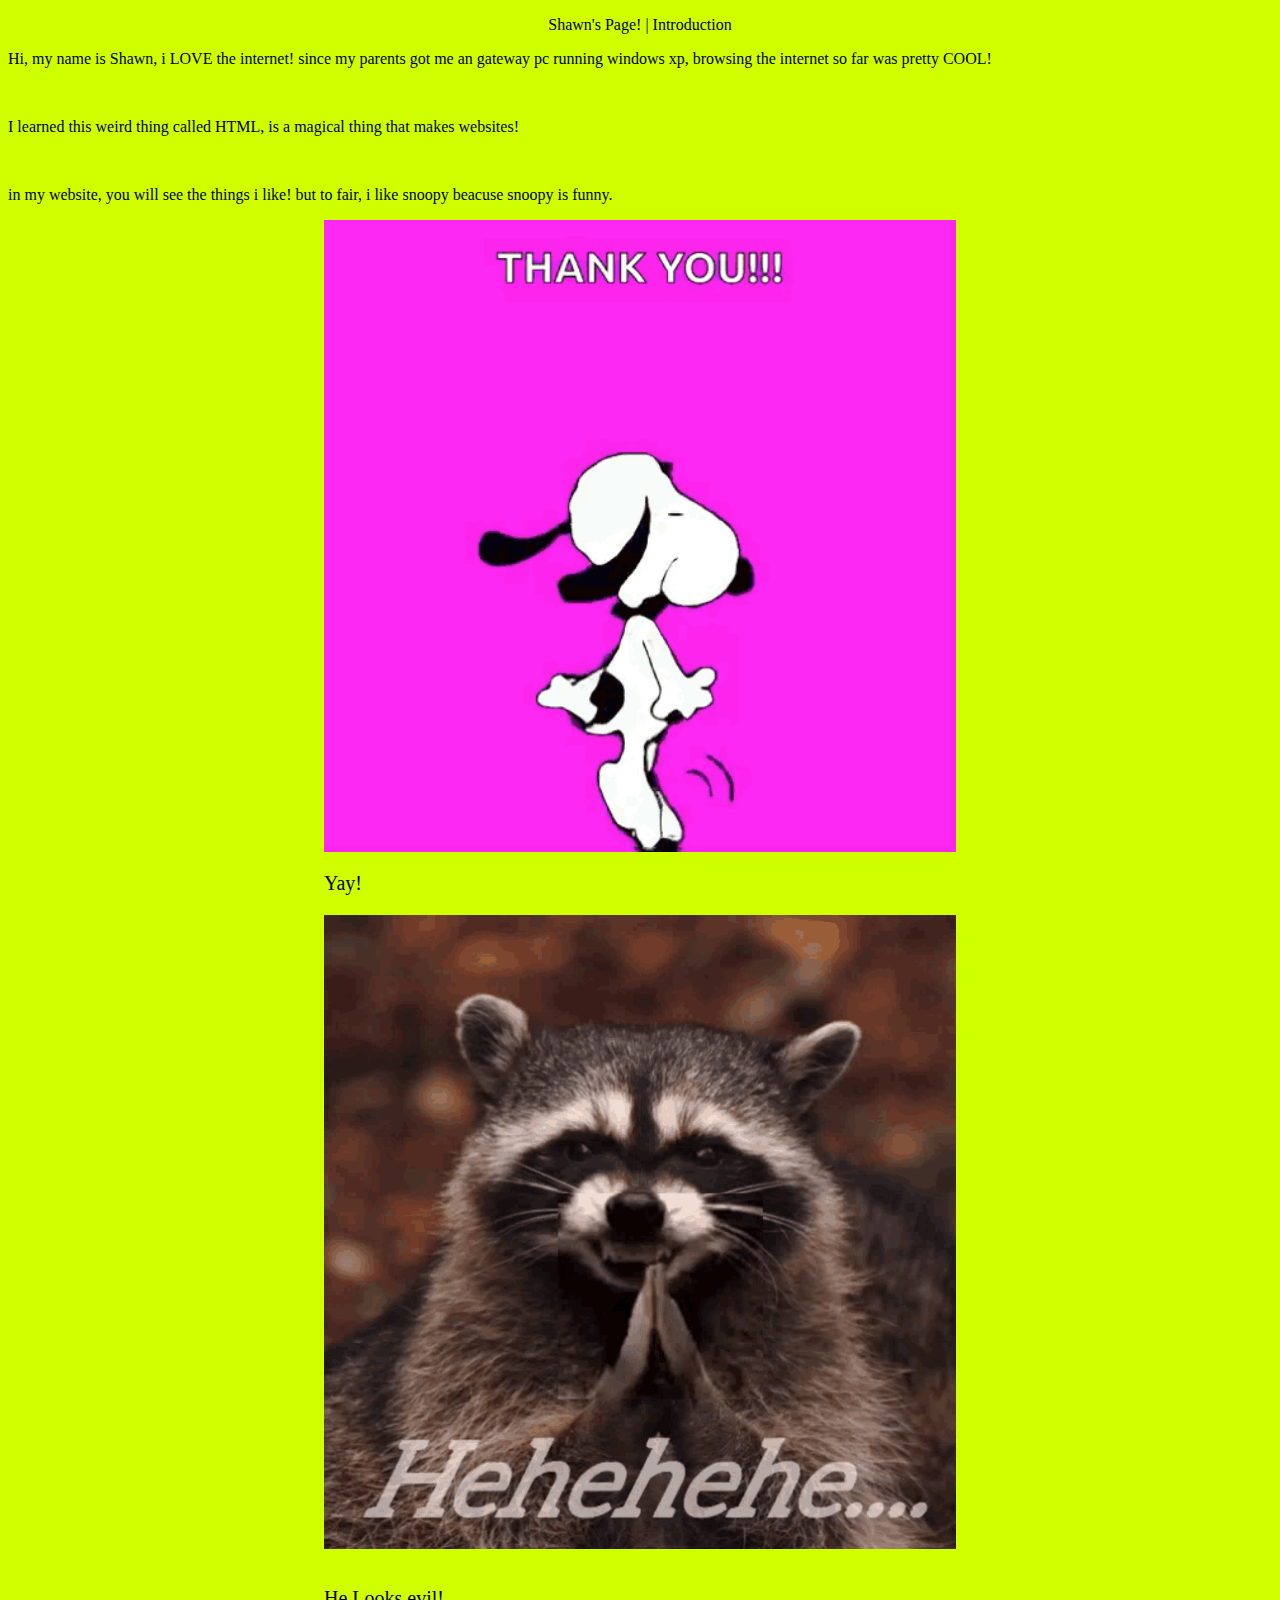
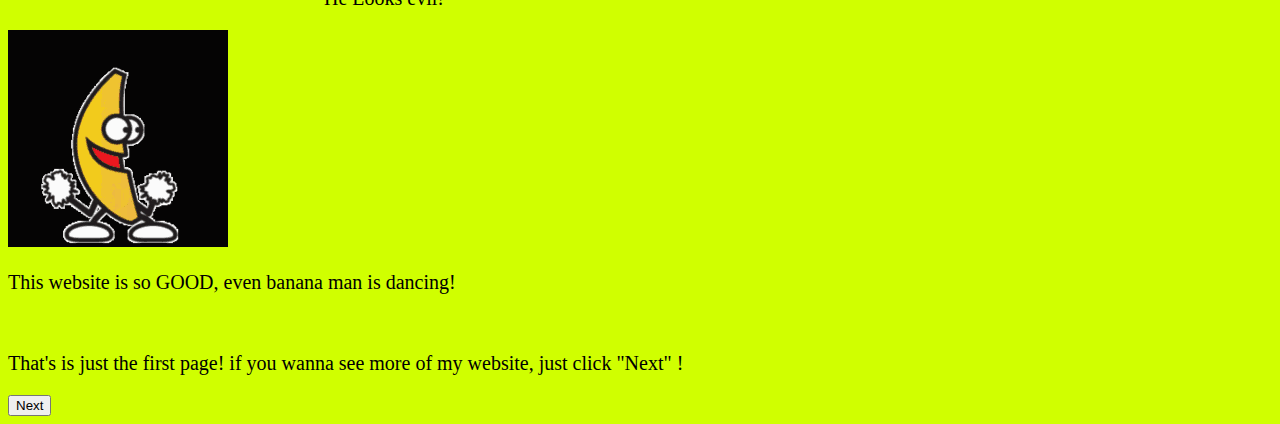
<file: index.html>
<!DOCTYPE html>
<html>
  <head>
    <link rel="stylesheet" href="style.css">
    <meta charset="UTF-8">
    <meta name="viewport" content="width=device-width, initial-scale=1.0">
    <title>Introduction</title>
    <body style="background-color:#d0ff00;">
        <center>
            <p>Shawn's Page! | Introduction</p>
        </center>
        <p>Hi, my name is Shawn, i LOVE the internet! since my parents got me an gateway pc running windows xp, browsing the internet so far was pretty COOL!</p>
        <br>
        <p>I learned this weird thing called HTML, is a magical thing that makes websites!</p>
        <br>
        <p>in my website, you will see the things i like! but to fair, i like snoopy beacuse snoopy is funny.</p>
        <img src="funnysnoopydance.gif" class="center">
        <p class="center">Yay!</p>
        <img src="evilraccon.gif" class="center">
        <br>
        <p class="center">He Looks evil!</p>
        <img src="banana.gif">
        <br>
        <p class="big">This website is so GOOD, even banana man is dancing!</p>
        <br>
        <p class="big">That's is just the first page! if you wanna see more of my website, just click "Next" !</p>
        <a href="page1.html">
            <button>Next</button>
        </a>
    </body>
</html>
</file>
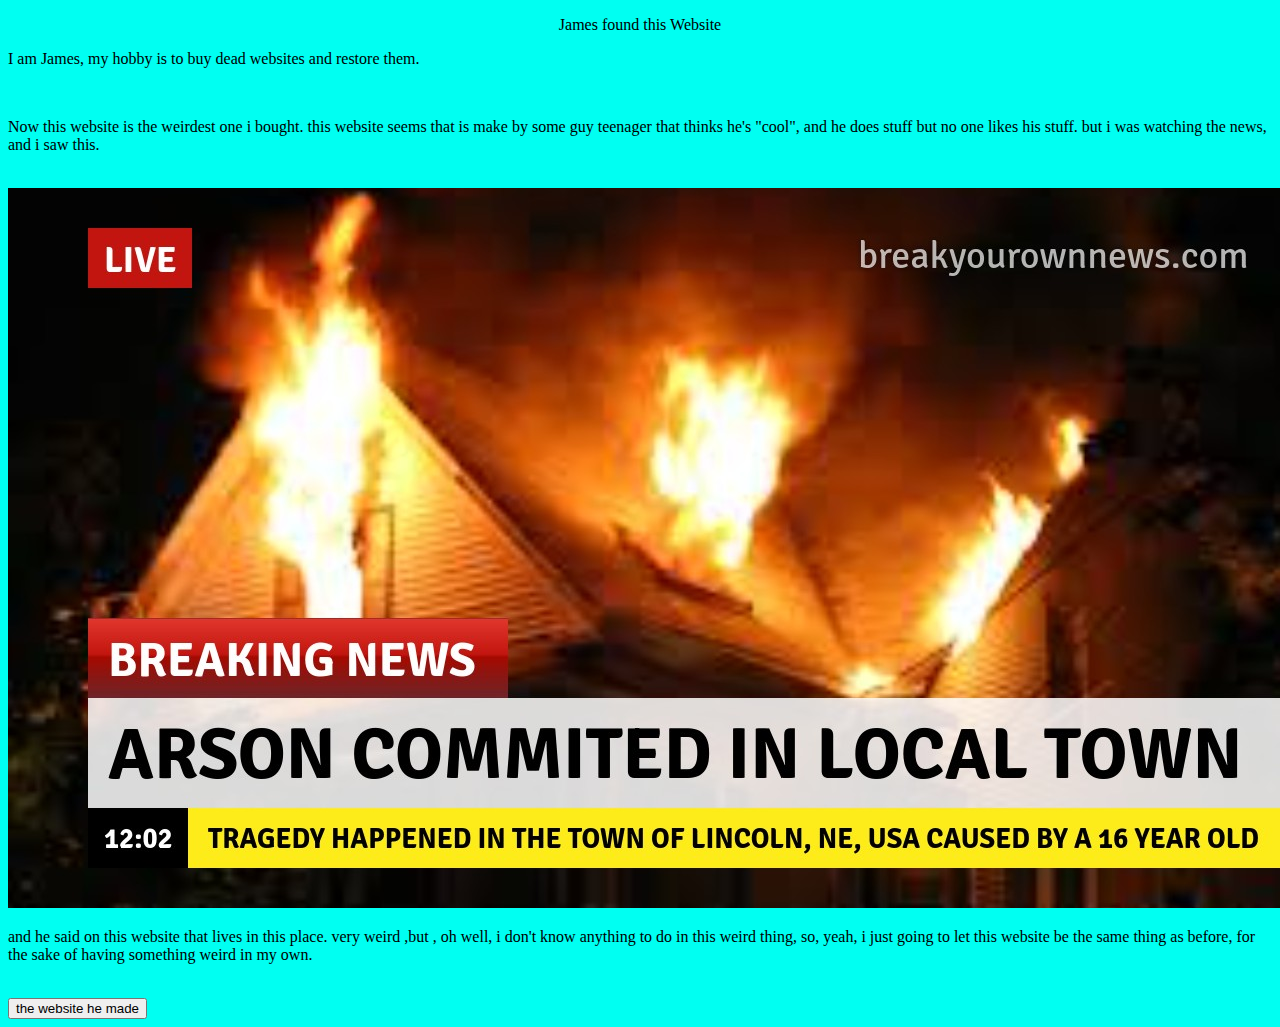
<file: newpage.html>
<!DOCTYPE html>
<html>
  <head>
    <link rel="stylesheet" href="style.css">
    <meta charset="UTF-8">
    <meta name="viewport" content="width=device-width, initial-scale=1.0">
    <title>New Blog!</title>
    <body style="background-color:#00fff2;">
        <center>
            <p>James found this Website</p>
        </center>
        <p>I am James, my hobby is to buy dead websites and restore them.</p>
        <br>
        <p>Now this website is the weirdest one i bought. this website seems that is make by some guy teenager that thinks he's "cool", and he does stuff but no one likes his stuff. but i was watching the news, and i saw this.</p>
        <br>
        <img src="breaking-news.jpg">
        <br>
        <p>and he said on this website that lives in this place. very weird ,but , oh well, i don't know anything to do in this weird thing, so, yeah, i just going to let this website be the same thing as before, for the sake of having something weird in my own.</p>
        <br>
        <a href="index.html">
            <button>the website he made</button>
          </a>
    </body>
</html>
</file>
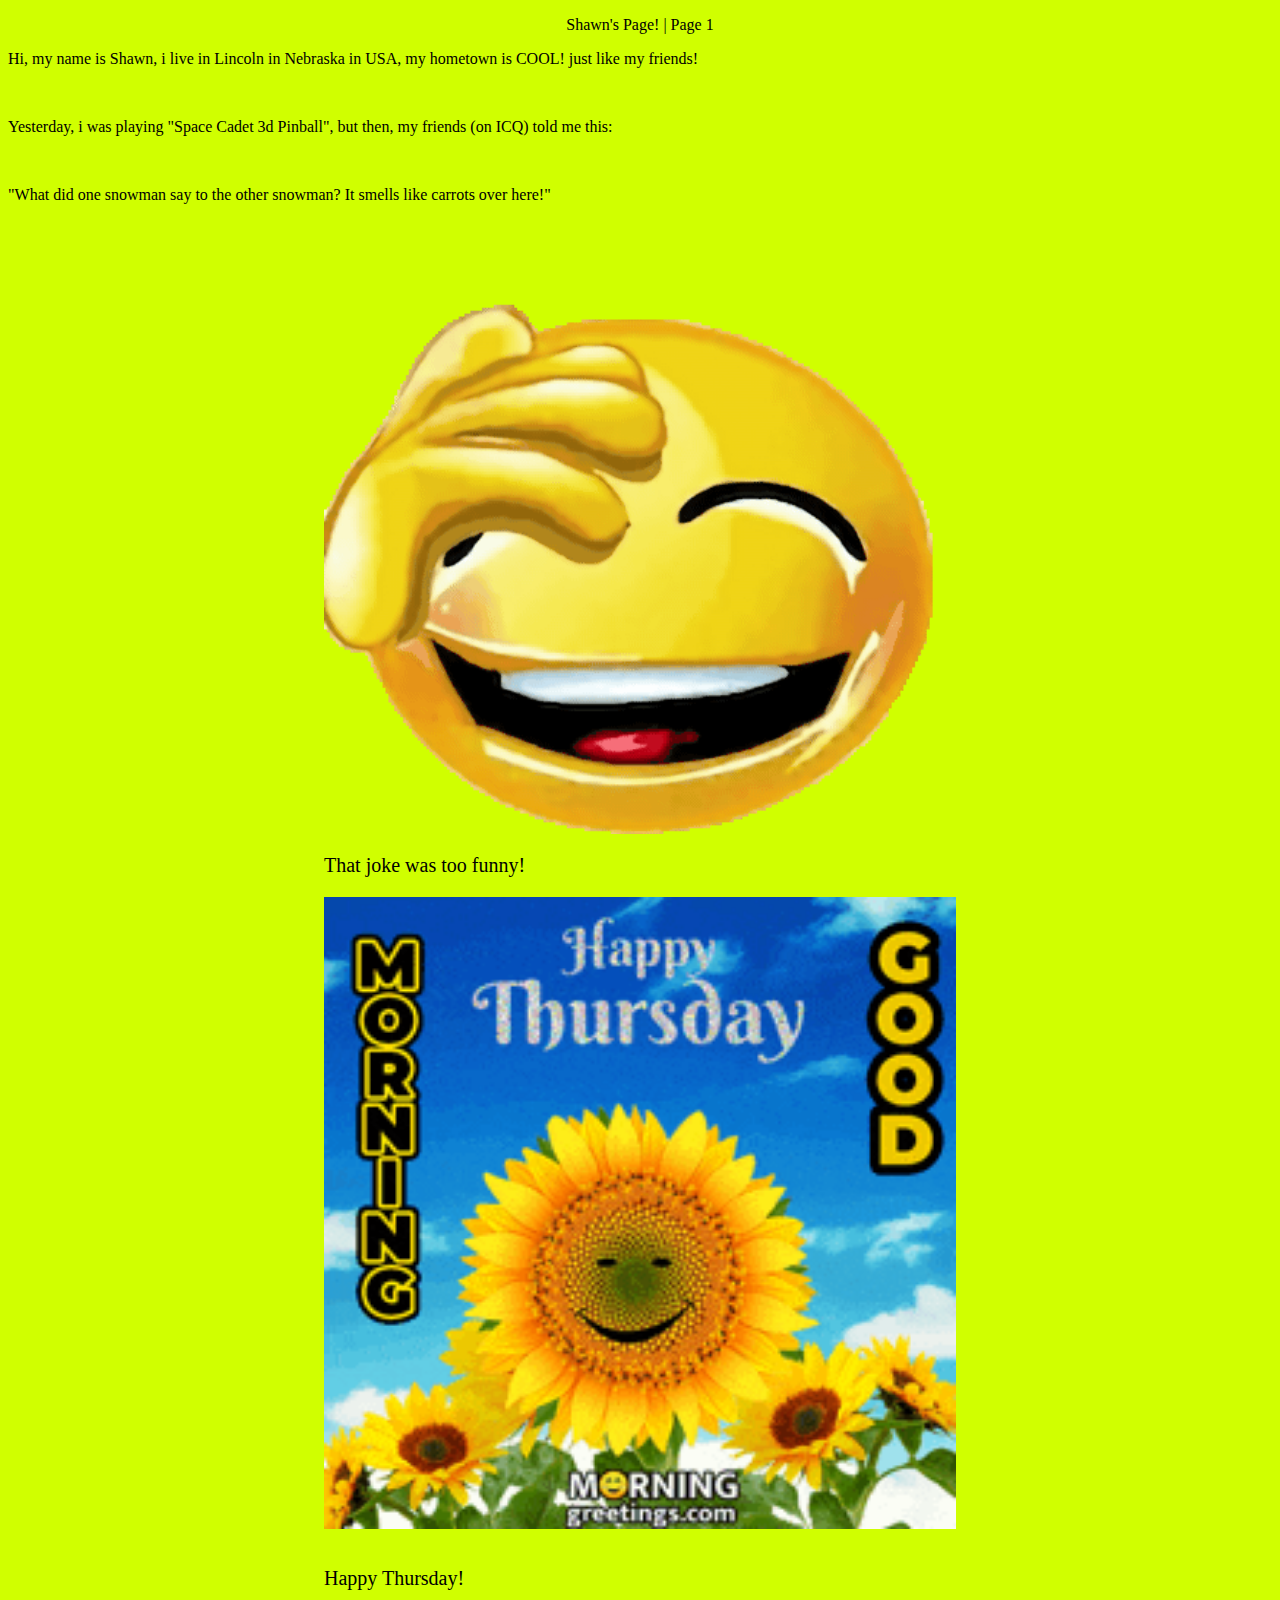
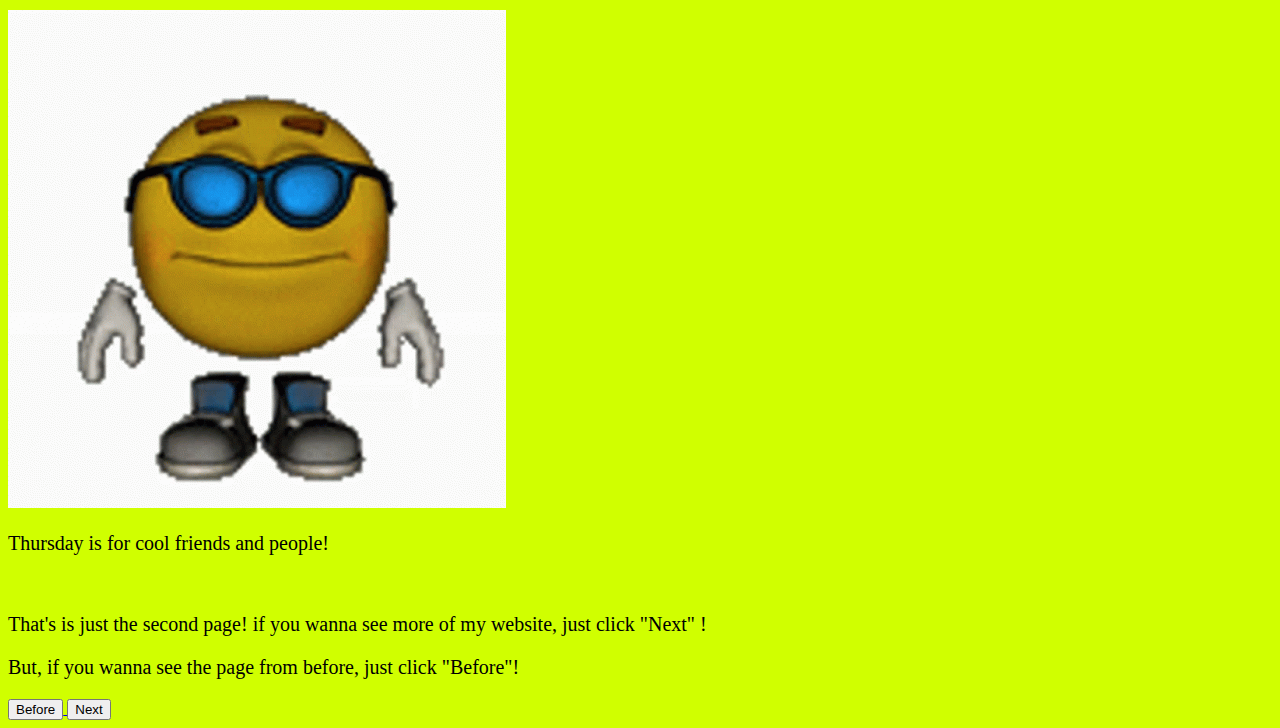
<file: page1.html>
<!DOCTYPE html>
<html>
  <head>
    <link rel="stylesheet" href="style.css">
    <meta charset="UTF-8">
    <meta name="viewport" content="width=device-width, initial-scale=1.0">
    <title>Page 1</title>
    <body style="background-color:#d0ff00;">
        <center>
            <p>Shawn's Page! | Page 1</p>
        </center>
        <p>Hi, my name is Shawn, i live in Lincoln in Nebraska in USA, my hometown is COOL! just like my friends!</p>
        <br>
        <p>Yesterday, i was playing "Space Cadet 3d Pinball", but then, my friends (on ICQ) told me this:</p>
        <br>
        <p>"What did one snowman say to the other snowman? It smells like carrots over here!"</p>
        <img src="laugh.gif" class="center">
        <p class="center">That joke was too funny!</p>
        <img src="goodmorning.gif" class="center">
        <br>
        <p class="center">Happy Thursday!</p>
        <img src="supercool.gif">
        <br>
        <p class="big">Thursday is for cool friends and people!</p>
        <br>
        <p class="big">That's is just the second page! if you wanna see more of my website, just click "Next" !</p>
        <p class="big">But, if you wanna see the page from before, just click "Before"!</p>
        <a href="index.html">
            <button>Before</button>
          </a>
        <a href="page2.html">
            <button>Next</button>
        </a>
    </body>
</html>
</file>
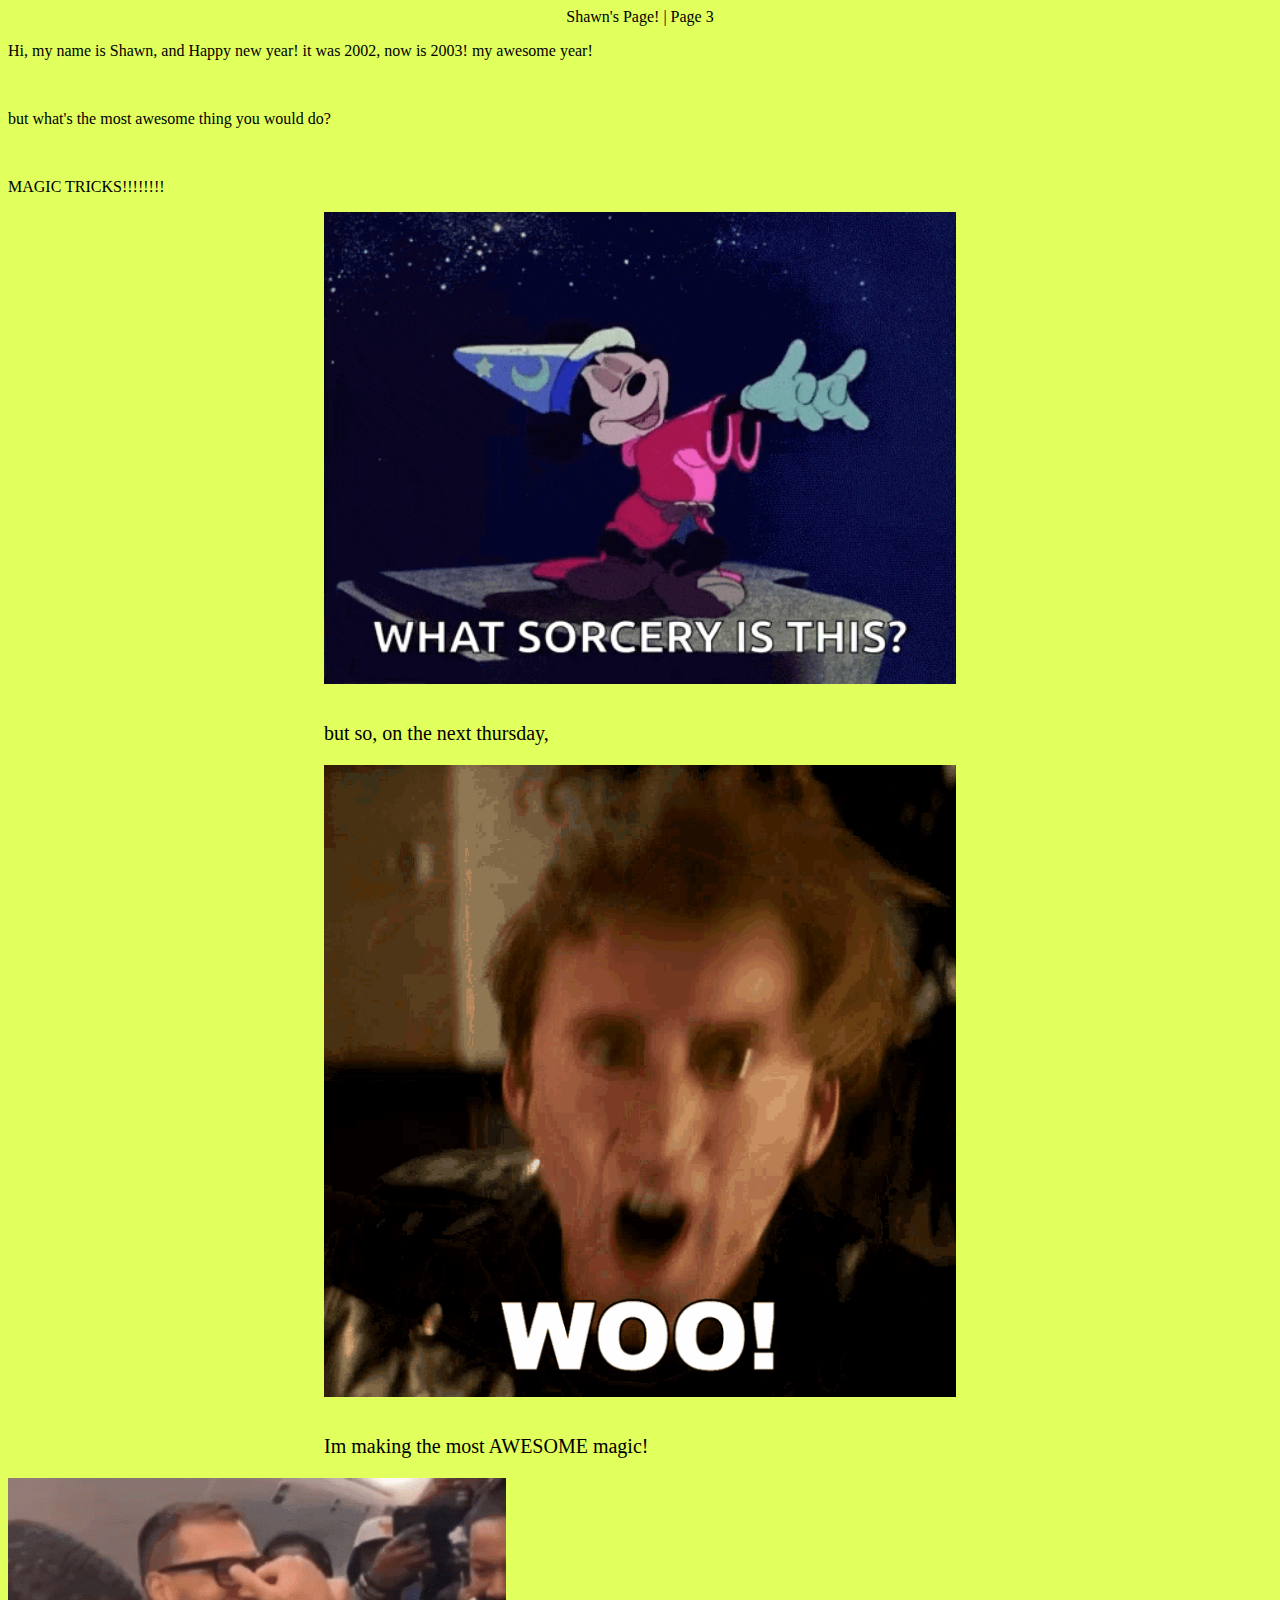
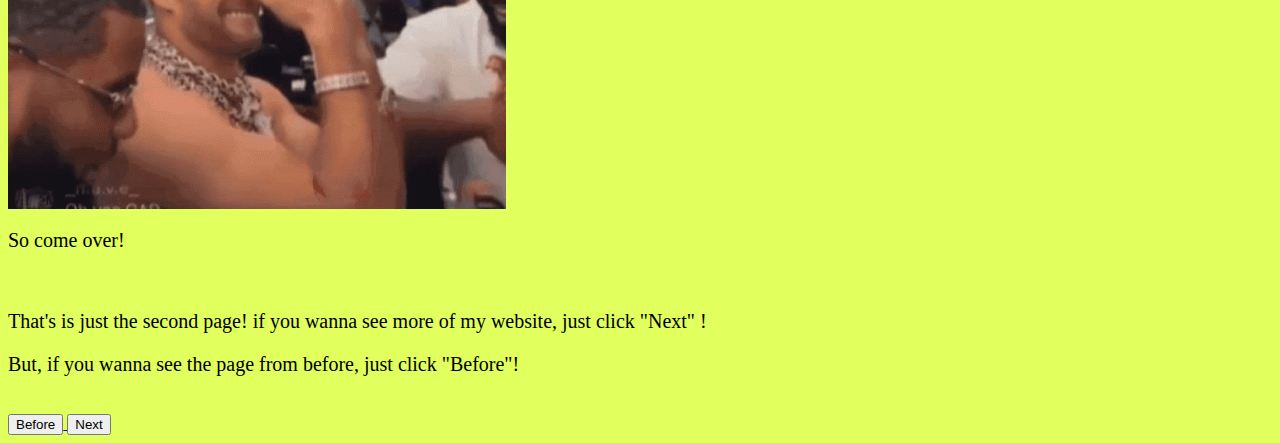
<file: page3.html>
<html>
  <head>
    <link rel="stylesheet" href="style.css">
    <meta charset="UTF-8">
    <meta name="viewport" content="width=device-width, initial-scale=1.0">
    <title>Page 3</title>
    <body style="background-color:#d0ff00a2;">
      <center>
        <p>Shawn's Page! | Page 3</p>
      </center>
      <p>Hi, my name is Shawn, and Happy new year! it was 2002, now is 2003! my awesome year!</p>
      <br>
      <p>but what's the most awesome thing you would do?</p>
      <br>
      <p>MAGIC TRICKS!!!!!!!!</p>
      <img src="magic.gif" class="center">
      <br>
      <p class="center">but so, on the next thursday,</p>
      <img src="woo.gif" class="center">
      <br>
      <p class="center">Im making the most AWESOME magic!</p>
      <img src="dance.gif">
      <br>
      <p class="big">So come over!</p>
      <br>
      <p class="big">That's is just the second page! if you wanna see more of my website, just click "Next" !</p>
      <p class="big">But, if you wanna see the page from before, just click "Before"!</p>
      <br>
      <a href="page2.html">
        <button>Before</button>
      </a>
    <a href="page4.html">
        <button>Next</button>
    </a>
    </body>
</html>
</file>
<file: style.css>
.center {
    display: block;
    margin-left: auto;
    margin-right: auto;
    width: 50%;
    font-size: 20px;
  }

.big {
    font-size: 20px;
}

.audio {
  display: none;
}
</file>
